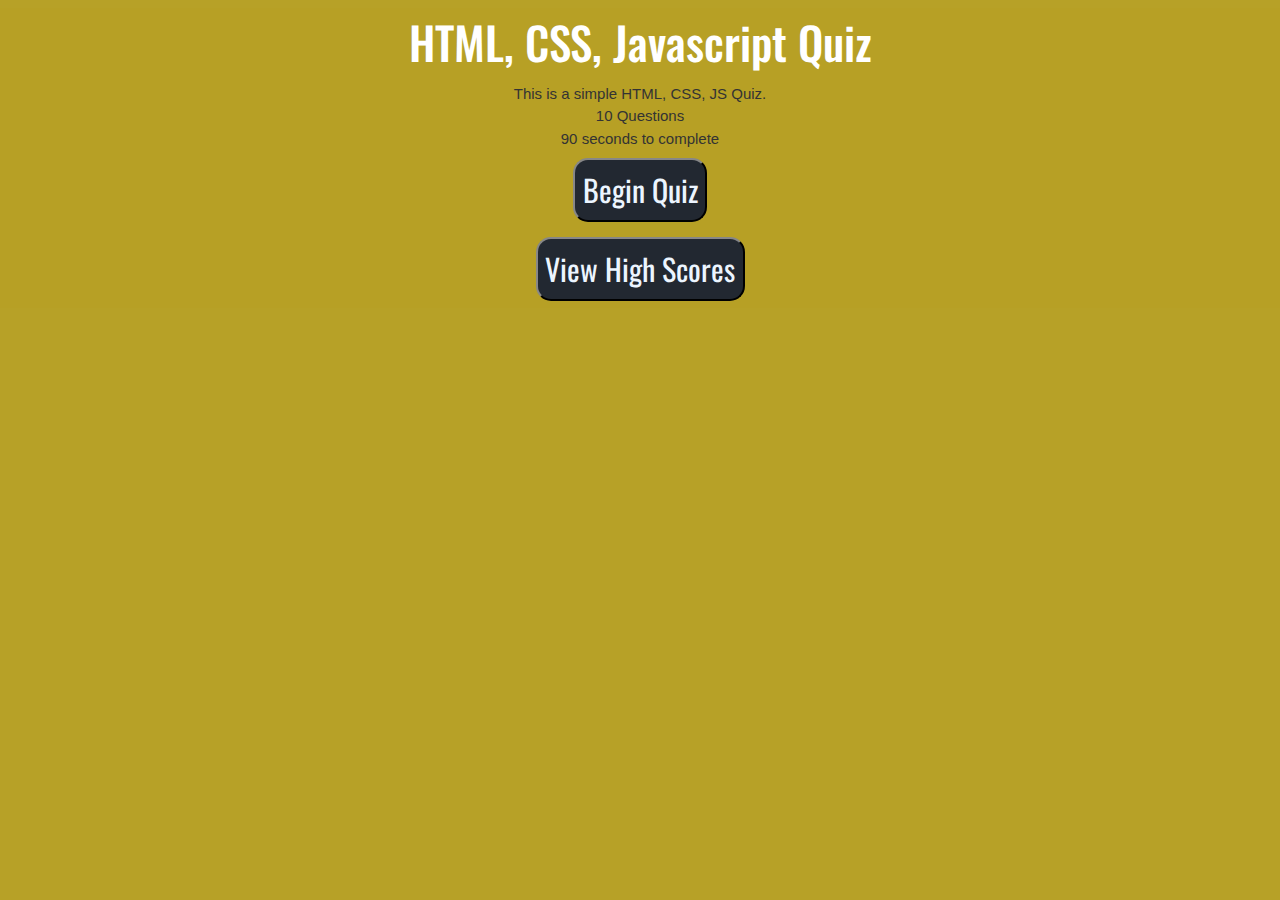
<file: index.html>
<!DOCTYPE html>
<html lang="en">
  <head>
    <meta charset="UTF-8" />
    <meta name="viewport" content="width=device-width, initial-scale=1.0" />

    
    <link rel="stylesheet" href="style2.css" />


    <link
      href="https://cdn.jsdelivr.net/npm/bootstrap@5.0.0-beta1/dist/css/bootstrap.min.css"
      rel="stylesheet"
      integrity="sha384-giJF6kkoqNQ00vy+HMDP7azOuL0xtbfIcaT9wjKHr8RbDVddVHyTfAAsrekwKmP1"
      crossorigin="anonymous"
    />

    <link rel="stylesheet" href="https://www.w3schools.com/w3css/4/w3.css" />


    <link rel="stylesheet" href="style.css" />


    <link rel="preconnect" href="https://fonts.gstatic.com" />
    <link
      href="https://fonts.googleapis.com/css2?family=Merriweather&family=Montserrat&family=Oswald&family=Poppins&display=swap"
      rel="stylesheet"
    />

    <title> Code Quiz</title>
  </head>

  <body>
    <h1>HTML, CSS, Javascript Quiz</h1>

    <div class="start">
      
      <ul style="text-align: center">
        <li>This is a simple HTML, CSS, JS Quiz.</li>
        <li>10 Questions</li>
        <li>90 seconds to complete</li>
      </ul>
      <button id="beginBtn" type="button" class="btn">Begin Quiz</button><br />
    </div>

    <main class="main">
      <div id="gameCard" class="w3-container hide">
        <h2 class="timer">Timer:</h2>

        <div id="card1" class="w3-card-4">
          <header class="w3-container w3-light-grey">
            <h3 id="question">Question goes HERE!</h3>
          </header>

          <hr style="margin-top: 0; border-color: transparent" />

          <div id="multipleChoice" class="w3-container">
            <div class="questionLine">
              <label id="mcA"></label>
            </div>
            <hr />

            <div class="questionLine">
              <label id="mcB"></label>
            </div>
            <hr />

            <div class="questionLine">
              <label id="mcC"></label>
            </div>
            <hr />

            <div class="questionLine">
              <label id="mcD"></label>
            </div>
          </div>

          <hr style="margin-top: 0; border-color: transparent" />

          <footer id="feedback1" class="w3-block w3-dark-grey">
           Do your best!
          </footer>
        </div>
      </div>

      <button id="leaderBtn" type="button" class="btn">View High Scores</button
      ><br />

      
      <div id="inputForm" class="w3-container hide">
        <h1>GAME OVER</h1>

        <h2>You score <span id="scoreBtn" class="btn">Score</span> points</h2>
        <form>
          <label for="initialsBox">Enter your initials:</label><br />
          <input id="initialsBox" type="text" maxlength="3" /><br />
          <input id="submitBtn" type="submit" class="btn" />
        </form>
      </div>

 
      <div id="scoreCard" class="w3-container hide">
        <div id="card2" class="w3-card-4">
          <header class="w3-container w3-light-grey">
            <h1>Top Scores</h1>
          </header>

          <hr style="margin-top: 0; border-color: transparent" />
          <div
            id="leaderBoard"
            class="w3-container"
            style="min-height: 275px"
          ></div>

          <hr style="margin-top: 0; border-color: transparent" />
          <footer id="feedback2" class="w3-block w3-dark-grey">
            Good work!
          </footer>
        </div>

        <button id="backBtn" type="button" class="btn">Go Back</button>
        <button id="clearBtn" type="button" class="btn">Clear Scores</button>
      </div>
    </main>

  
    <script src="JS.js"></script>

  
    <script src="score.js"></script>

  
    <script
      src="https://code.jquery.com/jquery-3.5.1.slim.js"
      integrity="sha256-DrT5NfxfbHvMHux31Lkhxg42LY6of8TaYyK50jnxRnM="
      crossorigin="anonymous"
    ></script>
    
    <script
      src="https://cdnjs.cloudflare.com/ajax/libs/popper.js/1.12.9/umd/popper.min.js"
      integrity="sha384-ApNbgh9B+Y1QKtv3Rn7W3mgPxhU9K/ScQsAP7hUibX39j7fakFPskvXusvfa0b4Q"
      crossorigin="anonymous"
    ></script>
    
    <script
      src="https://maxcdn.bootstrapcdn.com/bootstrap/4.0.0/js/bootstrap.min.js"
      integrity="sha384-JZR6Spejh4U02d8jOt6vLEHfe/JQGiRRSQQxSfFWpi1MquVdAyjUar5+76PVCmYl"
      crossorigin="anonymous"
    ></script>
  </body>
</html>
</file>
<file: style2.css>
html, body, div, span, object, iframe,
h1, h2, h3, h4, h5, h6, p, blockquote, pre,
abbr, address, cite, code,
del, dfn, em, img, ins, kbd, q, samp,
small, strong, sub, sup, var,
b, i,
dl, dt, dd, ol, ul, li,
fieldset, form, label, legend,
table, caption, tbody, tfoot, thead, tr, th, td,
article, aside, canvas, details, figcaption, figure,
footer, header, hgroup, menu, nav, section, summary,
time, mark, audio, video {
    margin:0;
    padding:0;
    border:0;
    outline:0;
    font-size:100%;
    vertical-align:baseline;
    background:transparent;
}

body {
    line-height:1;
}

article,aside,details,figcaption,figure,
footer,header,hgroup,menu,nav,section {
    display:block;
}

nav ul {
    list-style:none;
}

blockquote, q {
    quotes:none;
}

blockquote:before, blockquote:after,
q:before, q:after {
    content:'';
    content:none;
}

a {
    margin:0;
    padding:0;
    font-size:100%;
    vertical-align:baseline;
    background:transparent;
}


ins {
    background-color:rgb(230, 207, 8);
    color:#000;
    text-decoration:none;
}


mark {
    background-color:rgb(230, 207, 8);
    color:#000;
    font-style:italic;
    font-weight:bold;
}

del {
    text-decoration: line-through;
}

abbr[title], dfn[title] {
    border-bottom:1px dotted;
    cursor:help;
}

table {
    border-collapse:collapse;
    border-spacing:0;
}


hr {
    display:block;
    height:1px;
    border:0;  
    border-top:1px solid #222831;
    margin:1em 0;
    padding:0;
}

input, select {
    vertical-align:middle;
}
</file>
<file: style.css>
:root {
  background-color: #b6a025fd;
}

* {
  box-sizing: border-box;
  font-family: "Franklin Gothic Medium", "Arial Narrow", Arial, sans-serif;
  margin: 0;
  padding: 0;
  color: #333;
}


body {
  background-color: #b6a025fd;
  margin: auto;
  padding: auto;
  text-align: center;
}

footer {
  font-size: 1.5rem;
  padding: 0.5rem;
  -webkit-border-radius: 1rem;
}

h1 {
  font-family: "Oswald", "Merriweather", sans-serif;
  color: #ffffff;
  font-size: 3rem;
  font-weight: 500;
  margin: 0.5rem;
}

h2 {
  font-family: "Oswald", "Merriweather", sans-serif;
  color: #ffffff;
  font-weight: 600;
  margin: 0.5rem;
}

h3 {
  font-weight: 500;
}

hr {
  margin: 0.5rem;
}

label {
  font-size: 1.5rem;
  margin: 0;
  padding: 0.5rem;
}

p {
  font-size: 1.5rem;
  margin: 0.5rem;
}



.container {
  width: 100vw;
  height: 100vw;
  display: flex;
  justify-content: center;
  align-items: start;
  max-width: 80rem;
  margin: 0 auto;
}

.container > {
  width: 100%;
}

.hide {
  display: none;
}

.w3-container {
  padding: 0;
  -webkit-border-radius: 1rem;
}


#card1,
#card2 {
  background-color: whitesmoke;
  margin: auto;
  margin-top: 2rem;
  margin-bottom: 2rem;
  padding: auto;
  width: 60%;
  -webkit-border-radius: 1rem;
}

#initialsBox {
  background-color: whitesmoke;
  border-color: #222831;
  height: 5rem;
  font-size: 4rem;
  text-align: center;
  width: 10rem;
  -webkit-border-radius: 1rem;
}


.btn {
  font-family: "Oswald", "Merriweather", sans-serif;
  background: #222831;
  border-color: #333;
  color: #ecf5ff;
  font-size: 2rem;
  font-weight: 400;
  margin: 0.5rem;
  padding: 0.5rem;
  text-decoration: none;
  -webkit-border-radius: 1rem;
}

.btn:hover {
  cursor: pointer;
  box-shadow: 0 0.5rem 0.5rem 0 #333;
  transform: translateY(0.1rem);
  transition: transform 150ms;
}

.btn[disabled]:hover {
  cursor: not-allowed;
  box-shadow: none;
  transform: none;
}
</file>
